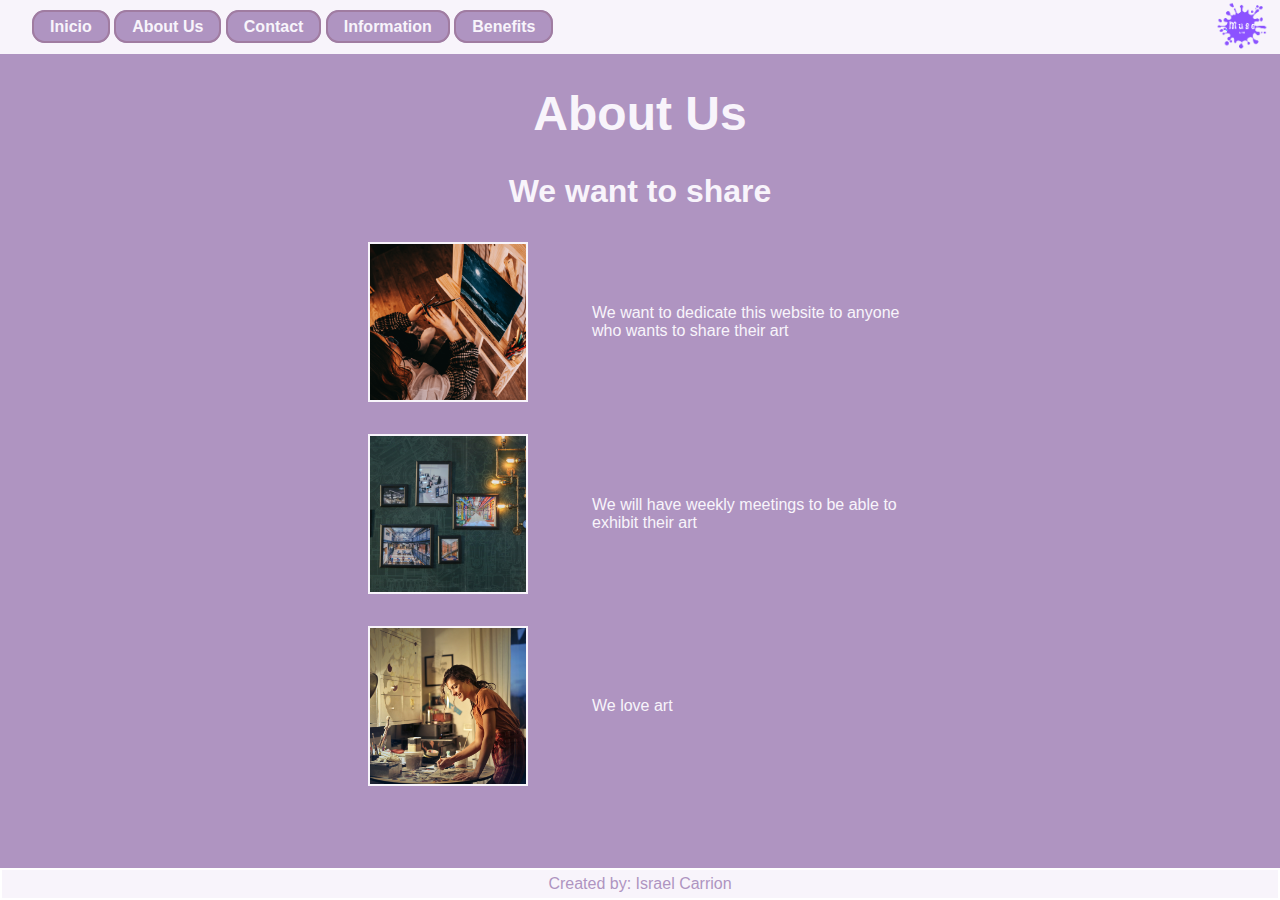
<file: assets/pages/aboutUs.html>
<!DOCTYPE html>
<html lang="en">
  <head>
    <meta charset="UTF-8" />
    <meta name="viewport" content="width=device-width, initial-scale=1.0" />
    <title>Aria - About Us</title>
    <link rel="stylesheet" href="../styles/style.css" />
    <link rel="shortcut icon" href="../images/icon.png" type="image/x-icon" />
  </head>
  <body>
    <header>
      <nav>
        <a href="../../index.html">Inicio</a>
        <a href="#">About Us</a>
        <a href="./contact.html">Contact</a>
        <a href="./information.html">Information</a>
        <a href="./benefits.html">Benefits</a>
      </nav>
      <img src="../images/logo.png" alt="logo" class="logo" />
    </header>
    <main>
      <h1>About Us</h1>
      <h2>We want to share</h2>
      <div class="divDos">
        <img src="../images/sea.jpg" alt="sea" class="aboutimg" />
        <p class="pTres">We want to dedicate this website to anyone who wants to share their art</p>
      </div>
      <div class="divDos">
        <img src="../images/imageFrame.jpg" alt="frame" class="aboutimg" />
        <p class="pTres">We will have weekly meetings to be able to exhibit their art</p>
      </div>
      <div class="divDos">
        <img src="../images/lightAndPainting.jpg" alt="l&p" class="aboutimg" />
        <p class="pTres">We love art</p>
      </div>
    </main>
    <footer>
      <p class="pDos">Created by: Israel Carrion</p>
    </footer>
  </body>
</html>
</file>
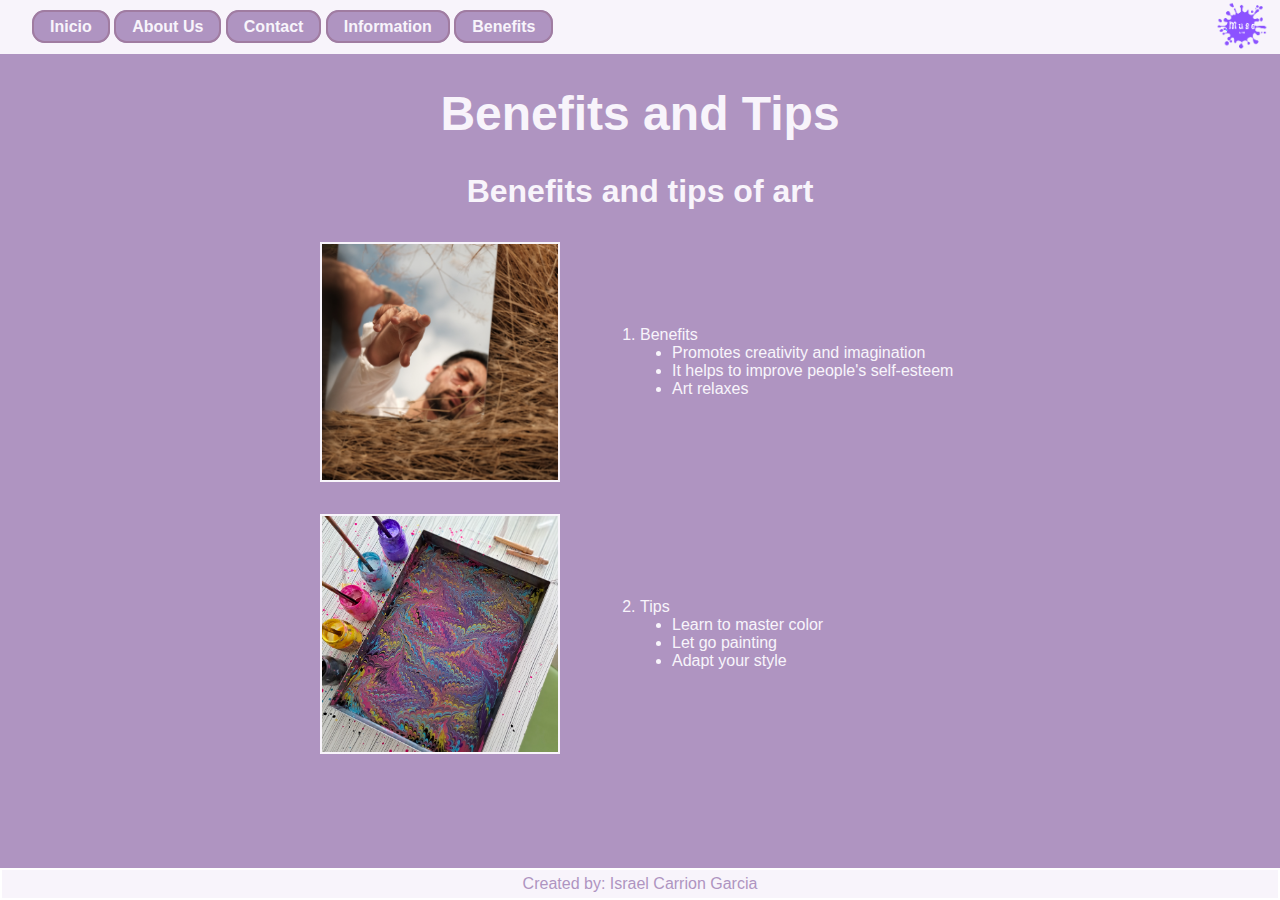
<file: assets/pages/benefits.html>
<!DOCTYPE html>
<html lang="en">
<head>
    <meta charset="UTF-8">
    <meta name="viewport" content="width=device-width, initial-scale=1.0">
    <title>Aria - Benefits and Tips</title>
    <link rel="stylesheet" href="../styles/style.css">
    <link rel="shortcut icon" href="../images/icon.png" type="image/x-icon">
</head>
<body>
    <header>
        <nav>
          <a href="../../index.html">Inicio</a>
          <a href="./aboutUs.html">About Us</a>
          <a href="./contact.html">Contact</a>
          <a href="./information.html">Information</a>
          <a href="#">Benefits</a>
        </nav>
        <img src="../images/logo.png" alt="logo" class="logo" />
    </header>
    <main>
        <h1>Benefits and Tips</h1>
        <h2>Benefits and tips of art</h2>
        <div class="divCuatro">
            <img src="../images/SprintDos/boy-mirror.jpg" alt="boy" class="benefitsImg">
            <ol>
                <li>Benefits
                    <ul>
                        <li>Promotes creativity and imagination</li>
                        <li>It helps to improve people's self-esteem</li>
                        <li>Art relaxes</li>
                    </ul>
                </li>
            </ol>
        </div>
        <div class="divCuatro">
            <img src="../images/SprintDos/art-painting.jpg" alt="art" class="benefitsImg">
            <ol start="2">
                <li>Tips
                    <ul>
                        <li>Learn to master color</li>
                        <li>Let go painting</li>
                        <li>Adapt your style</li>
                    </ul>
                </li>
            </ol>
        </div>
    </main>
    <footer>
        <p class="pDos">Created by: Israel Carrion Garcia</p>
    </footer>
</body>
</html>
</file>
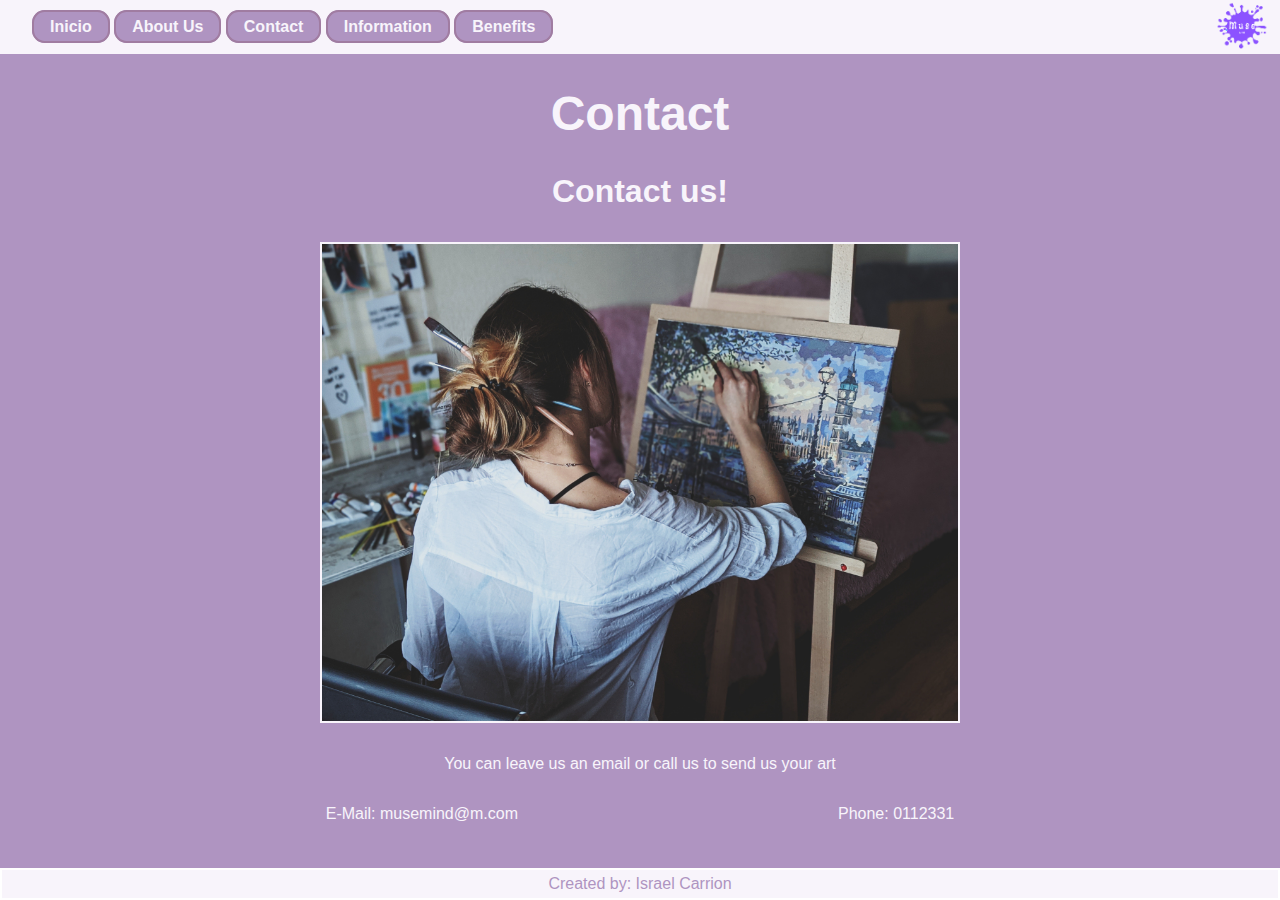
<file: assets/pages/contact.html>
<!DOCTYPE html>
<html lang="en">
  <head>
    <meta charset="UTF-8" />
    <meta name="viewport" content="width=device-width, initial-scale=1.0" />
    <title>Kalepa - Contact</title>
    <link rel="stylesheet" href="../styles/style.css" />
    <link rel="shortcut icon" href="../images/icon.png" type="image/x-icon" />
  </head>
  <body>
    <header>
      <nav>
        <a href="../../index.html">Inicio</a>
        <a href="./aboutUs.html">About Us</a>
        <a href="#">Contact</a>
        <a href="./information.html">Information</a>
        <a href="./benefits.html">Benefits</a>
      </nav>
      <img src="../images/logo.png" alt="logo" class="logo">
    </header>
    <main>
        <h1>Contact</h1>
        <h2>Contact us!</h2>
        <img src="../images/woman.jpg" alt="woman" class="imgWoman">
        <p>You can leave us an email or call us to send us your art</p>
        <div class="divTres">
            <p class="emailWoman">E-Mail: musemind@m.com</p>
            <p class="phoneWoman">Phone: 0112331</p>
        </div>
    </main>
    <footer>
        <p class="pDos">Created by: Israel Carrion</p>
    </footer>
  </body>
</html>
</file>
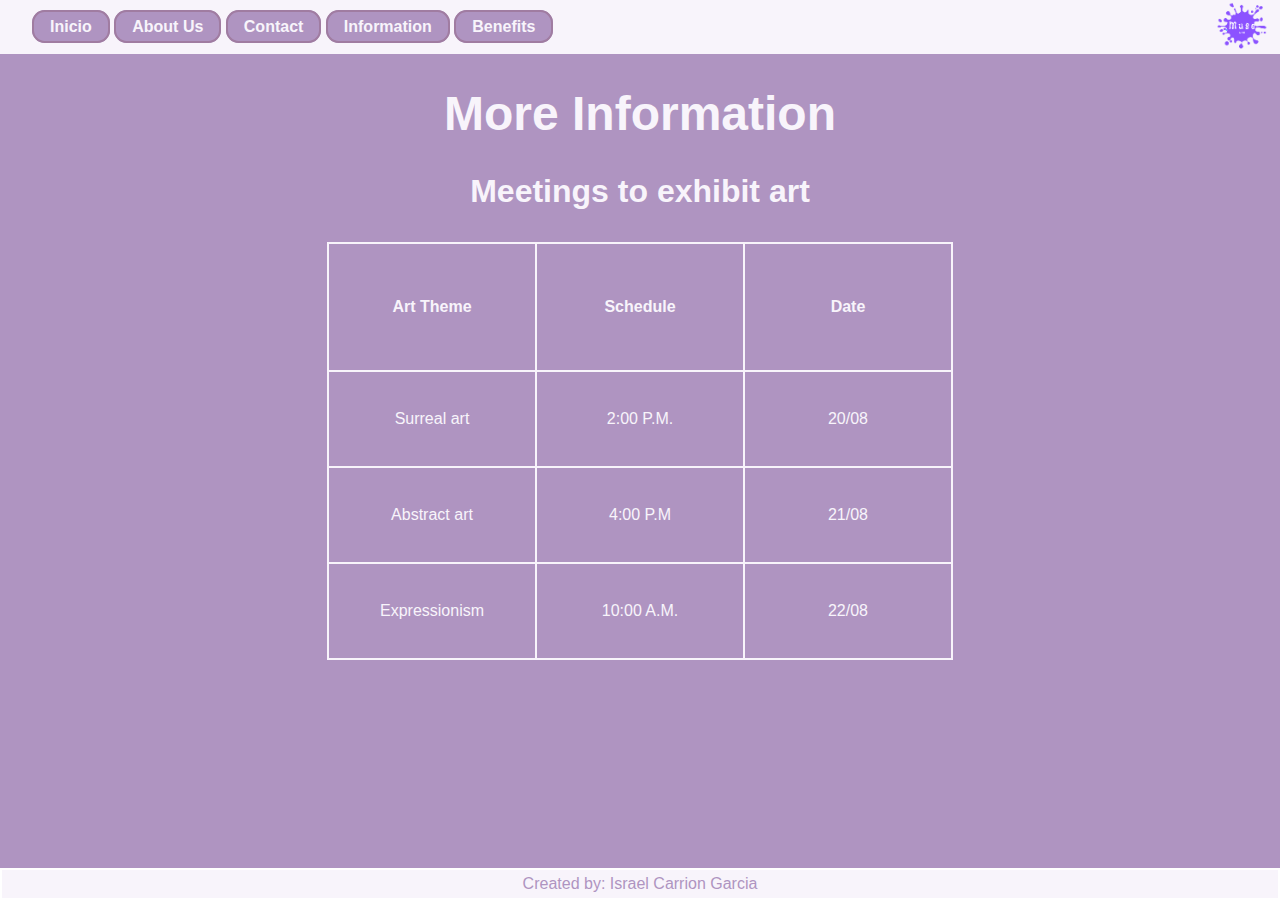
<file: assets/pages/information.html>
<!DOCTYPE html>
<html lang="en">
<head>
    <meta charset="UTF-8">
    <meta name="viewport" content="width=device-width, initial-scale=1.0">
    <title>Aria - More Information</title>
    <link rel="stylesheet" href="../styles/style.css">
    <link rel="shortcut icon" href="../images/icon.png" type="image/x-icon">
</head>
<body>
    <header>
        <nav>
          <a href="../../index.html">Inicio</a>
          <a href="./aboutUs.html">About Us</a>
          <a href="./contact.html">Contact</a>
          <a href="#">Information</a>
          <a href="./benefits.html">Benefits</a>
        </nav>
        <img src="../images/logo.png" alt="logo" class="logo" />
    </header>
    <main>
        <h1>More Information</h1>
        <h2>Meetings to exhibit art</h2>
        <table>
            <thead>
                <tr>
                    <th>Art Theme</th>
                    <th>Schedule</th>
                    <th>Date</th>
                </tr>
            </thead>
            <tbody>
                <tr>
                    <td>Surreal art</td>
                    <td>2:00 P.M.</td>
                    <td>20/08</td>
                </tr>
                <tr>
                    <td>Abstract art</td>
                    <td>4:00 P.M</td>
                    <td>21/08</td>
                </tr>
                <tr>
                    <td>Expressionism</td>
                    <td>10:00 A.M.</td>
                    <td>22/08</td>
                </tr>
            </tbody>
        </table>

    </main>
    <footer>
        <p class="pDos">Created by: Israel Carrion Garcia</p>
    </footer>
</body>
</html>
</file>
<file: assets/styles/style.css>
*{
    padding: 0;
    margin: 0;
    box-sizing: border-box;
    font-family: sans-serif;
    color: #F8F4FB;
}

body {
    background-color: #af94c1;
    min-height: 100vh;
    position: relative;
}

header {
    background-color: #F8F4FB;
    display: flex;
    justify-content: space-between;
    align-items: center;
    margin-bottom: 2rem;
}

.logo {
    height: 6vh;
    width: 6vw;
    object-fit: contain;
}

nav {
    margin-left: 2rem;
}

a {
    border: 2px solid rgb(160, 124, 161);
    border-radius: 0.8rem;
    background-color: #af94c1;
    text-decoration: none;
    padding: 0.4rem;
    font-weight: 600;
    padding-left: 1rem;
    padding-right: 1rem;
}

h1 {
    font-size: 3rem;
}

h2 {
    font-size: 2rem;
}

main {
    display: flex;
    flex-direction: column;
    align-items: center;
    row-gap: 2rem;
}

.imgUno {
    width: 40vw;
    height: 30vh;
    object-fit: cover;
    border: 2px solid #F8F4FB;
}

.divUno {
    display: flex;
    justify-content: space-around;
    gap: 8rem;
    align-items: center;
}

.pUno {
    width: 30rem;
    text-align: justify;
}

.brushes {
    width: 10rem;
    height: 10rem;
    object-fit: cover;
    border: 2px solid #F8F4FB;
}

footer {
    position: absolute;
    bottom: 0;
    width: 100%;
    height: 2rem;
    text-align: center;
    background-color: #F8F4FB;
    border: 2px solid white;
    display: flex;
    justify-content: center;
    align-items: center;
}

.pDos {
    color: #af94c1;
}

.aboutimg {
    width: 10rem;
    height: 10rem;
    object-fit: cover;
    border: 2px solid #F8F4FB;
}

.divDos {
    display: flex;
    align-items: center;
    gap: 4rem;
}

.pTres {
    width: 20rem;
}

.imgWoman {
    width: 40rem;
    border: 2px solid #F8F4FB;
}

.divTres {
    display: flex;
    gap: 20rem;
}

table {
    border-spacing: 0;
    border: 1px solid #F8F4FB;
}

th, td {
    width: 13rem;
    height: 8rem;
    text-align: center;
    border: 1px solid #F8F4FB;
}

td {
    height: 6rem;
}

.benefitsImg {
    width: 15rem;
    height: 15rem;
    object-fit: cover;
    border: 2px solid #F8F4FB;
}

.divCuatro {
    display: flex;
    gap: 5rem;
    align-items: center;
}

ol {
    width: 20rem;
}

ul {
    padding-left: 2rem;
    list-style-type: disc;
}
</file>
